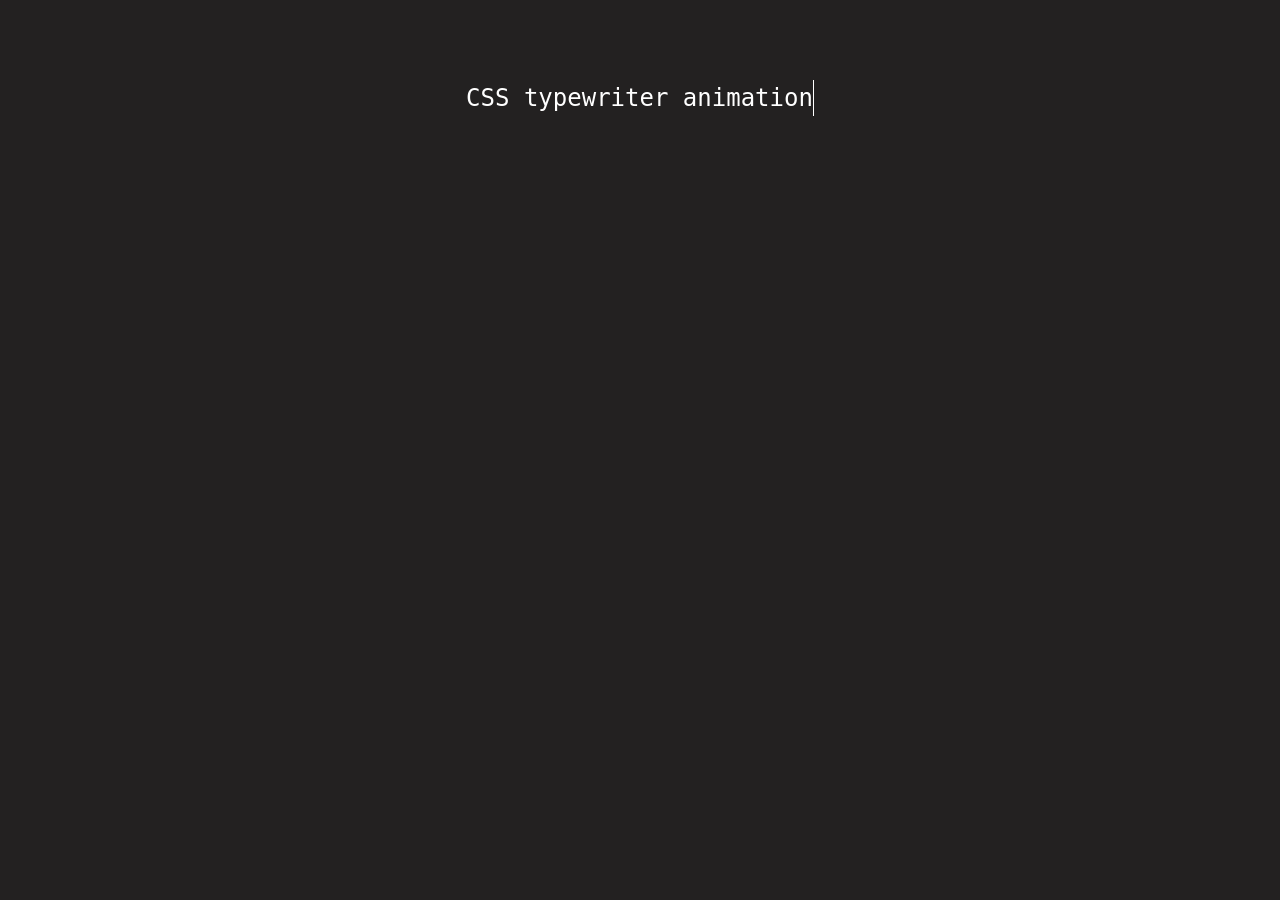
<file: Typewriter Animation/index.html>
<!DOCTYPE html>
<html lang="en">

<head>
  <meta charset="UTF-8">
  <meta name="viewport" content="width=\, initial-scale=1.0">
  <title>Document</title>
  <link rel="stylesheet" href="style.css">
</head>

<body>


  <div class="typewriter">
    <div>
      <p>CSS typewriter animation</p>
    </div>
  </div>


</body>

</html>
</file>
<file: Typewriter Animation/style.css>
* {
  box-sizing: border-box;
  padding: 0;
  margin: 0;
}

body {
  font-family: system-ui;
  font-size: 16px;
  line-height: 1.5;
  color: #fff;
  padding: 80px 40px;
  background-color: #232121;
}

.typewriter{
  display: flex;
  justify-content: center;
}

.typewriter p {
  font-family: monospace;
  font-size: 1.5rem;
  margin-inline: auto;
  overflow: hidden;
  white-space: nowrap;
  border-right: 1px solid;
  animation: typing 3s steps(22) infinite/*  forwards */, 
  blink 1s 3s step-end infinite;
}

@keyframes typing{
 /*  from {
    width: 0;
  }

  to{
    width: 100%;
  } */

  0%   { width: 0; }
  30%  { width: 100%; }  
  100% { width: 100%; } 
}

@keyframes blink{
  50% {
    border-color: transparent;
  }
}
</file>
